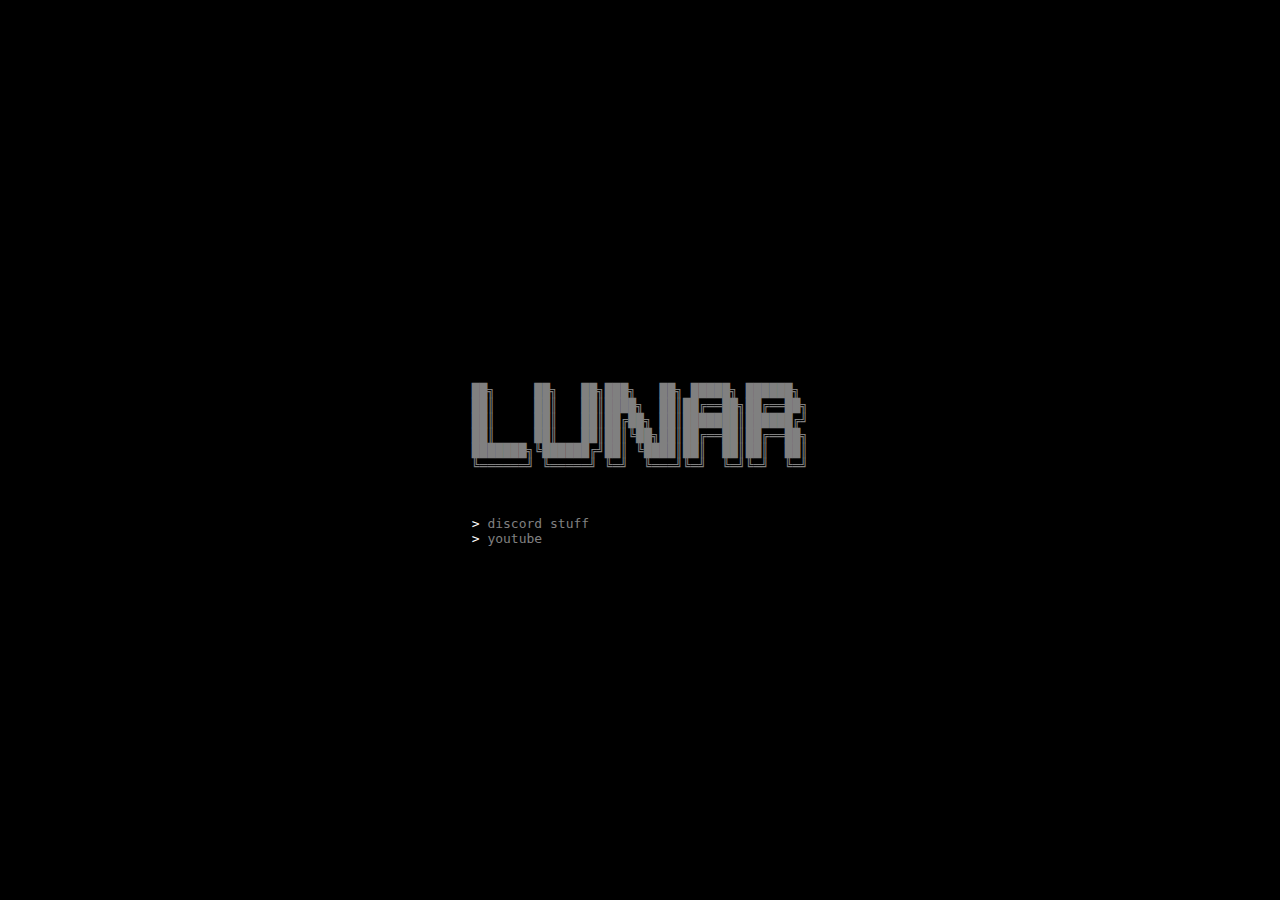
<file: index.html>
<html>
<head>
<title>lunar#3711</title>
<meta charset="utf-8" />
<meta name="viewport" content="width=device-width, initial-scale=1, shrink-to-fit=no" />
<meta content="lunar#3711" property="og:title">
<meta content="lunar" property="og:description">
<meta content="https://lunarxd.github.io" property="og:url">
<meta content="https://lunarxd.github.io/stuff/embed.gif" property="og:image">
<meta content="#6900ff" data-react-helmet="true" name="theme-color">
<link rel="icon" href="lunar.ico" />
<link rel="stylesheet" href="lunar.css" />
<link rel="stylesheet" href="https://lunarxd.github.io/styles/button.css" />
<script src="https://ajax.googleapis.com/ajax/libs/jquery/1.11.1/jquery.min.js"></script>
<script src="scripts/copy.js"></script>
<body>
<div id="center">
<pre class="text-center ascii">                                        
██╗     ██╗   ██╗███╗   ██╗ █████╗ ██████╗ 
██║     ██║   ██║████╗  ██║██╔══██╗██╔══██╗
██║     ██║   ██║██╔██╗ ██║███████║██████╔╝
██║     ██║   ██║██║╚██╗██║██╔══██║██╔══██╗
███████╗╚██████╔╝██║ ╚████║██║  ██║██║  ██║
╚══════╝ ╚═════╝ ╚═╝  ╚═══╝╚═╝  ╚═╝╚═╝  ╚═╝
                                      </pre
			>
<div class="info">
<span>
	> <a href="https://lunarxd.github.io/discord-stuff" id='link1' target="_self">discord stuff</a></span>
	<span>
	> <a href="https://www.youtube.com/channel/UCbMCH55wuCPr6CjCBf52fEA" id='link2' target="_self">youtube</a>
<audio src="https://lunarxd.github.io/stuff/audio.mp3" autoplay loop></audio>
</div>
</div>
</html>
</file>
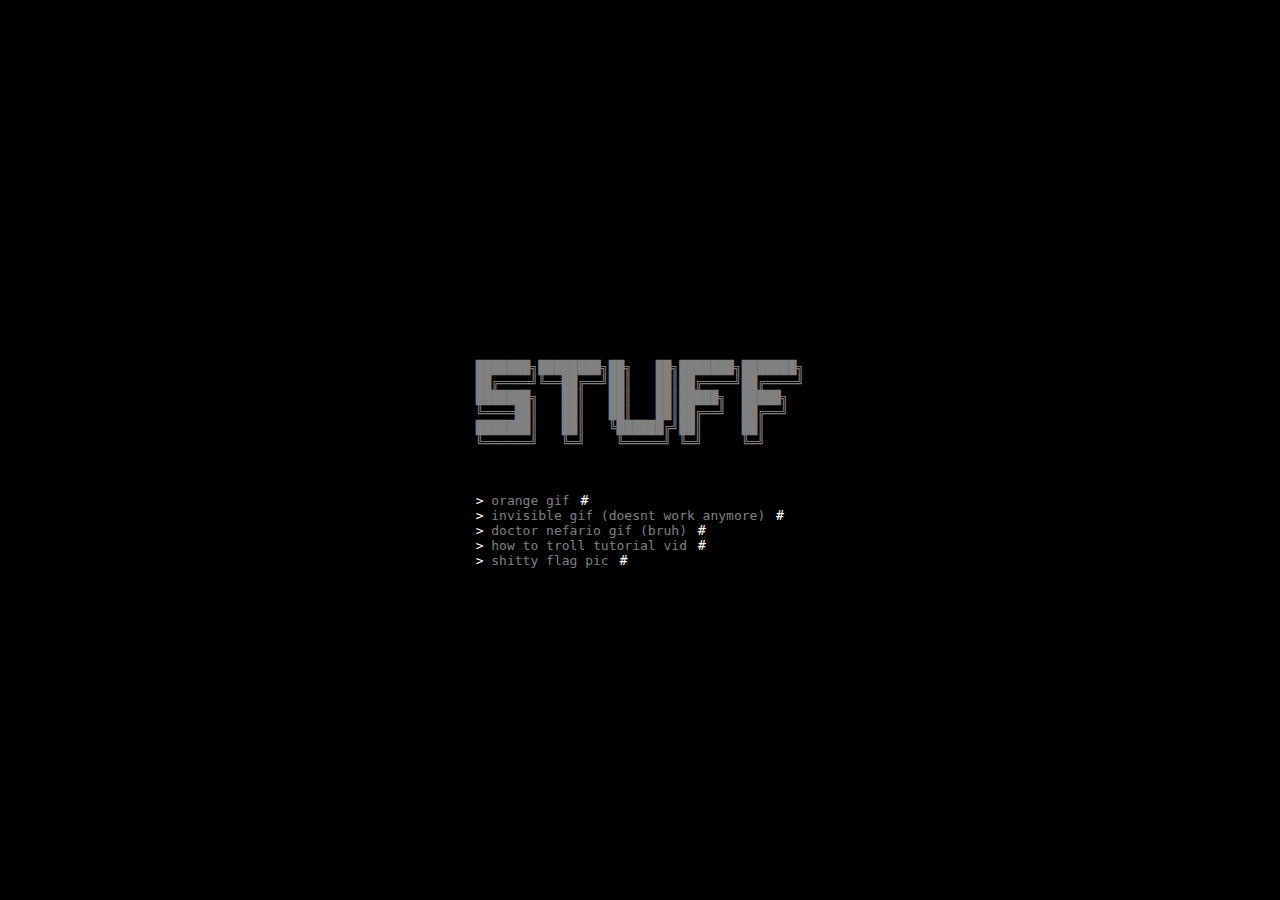
<file: discord-stuff/index.html>
<html>
<head>
<title>lunar#3711</title>
<meta charset="utf-8" />
<meta name="viewport" content="width=device-width, initial-scale=1, shrink-to-fit=no" />
<meta content="lunar#3711" property="og:title">
<meta content="discord stuff" property="og:description">
<meta content="https://lunarxd.github.io" property="og:url">
<meta content="https://lunarxd.github.io/stuff/embed.gif" property="og:image">
<meta content="#6900ff" data-react-helmet="true" name="theme-color">
<link rel="icon" href="lunar.ico" />
<link rel="stylesheet" href="lunar.css" />
<link rel="stylesheet" href="https://lunarxd.github.io/styles/button.css" />
<script src="https://ajax.googleapis.com/ajax/libs/jquery/1.11.1/jquery.min.js"></script>
<script src="https://lunarxd.github.io/scripts/copy.js"></script>
<body>
<div id="center">
<pre class="text-center ascii">                                        
███████╗████████╗██╗   ██╗███████╗███████╗
██╔════╝╚══██╔══╝██║   ██║██╔════╝██╔════╝
███████╗   ██║   ██║   ██║█████╗  █████╗  
╚════██║   ██║   ██║   ██║██╔══╝  ██╔══╝  
███████║   ██║   ╚██████╔╝██║     ██║     
╚══════╝   ╚═╝    ╚═════╝ ╚═╝     ╚═╝     
                                      </pre
			>
<div class="info">
<span>
    > <a href="https://lunarxd.github.io/orange" id='link1' target="_self">orange gif</a></span> <button class="copybutton" onclick="copyhref('#link1')" title="click here to copy">#</button>
    <span>
    > <a href="https://lunarxd.github.io/invis" id='link2' target="_self">invisible gif (doesnt work anymore)</a></span> <button class="copybutton" onclick="copyhref('#link2')" title="click here to copy">#</button>
    <span>
    > <a href="https://lunarxd.github.io/doctor-nefario" id='link3' target="_self">doctor nefario gif (bruh)</a></span> <button class="copybutton" onclick="copyhref('#link3')" title="click here to copy">#</button>
    <span>
    > <a href="https://lunarxd.github.io/troll" id='link4' target="_self">how to troll tutorial vid</a></span> <button class="copybutton" onclick="copyhref('#link4')" title="click here to copy">#</button>
	<span>
    > <a href="https://lunarxd.github.io/flag" target="_self">shitty flag pic</a> <button class="copybutton" onclick="copy('#link5')" title="click here to copy">#</button>
    <p hidden id='link5'>https://lunarxd.github.io/flag/flag.png</p>
<audio src="https://lunarxd.github.io/stuff/audio.mp3" autoplay loop></audio>
</div>
</div>
</html>
</file>
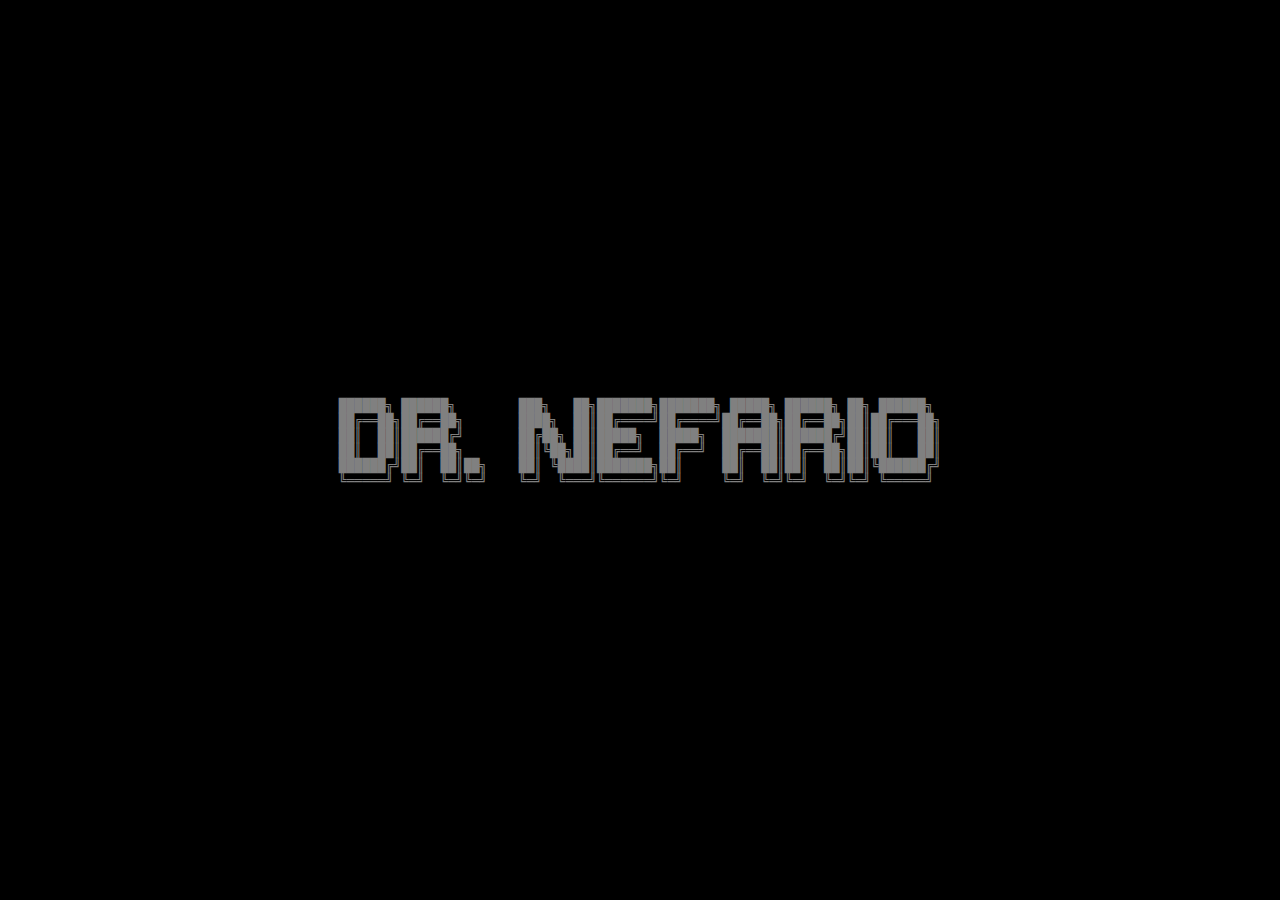
<file: doctor-nefario/index.html>
<html>
<head>
<title>lunar#3711</title>
<meta charset="utf-8" />
<meta name="viewport" content="width=device-width, initial-scale=1, shrink-to-fit=no" />
<link rel="icon" href="lunar.ico" />
<link rel="stylesheet" href="lunar.css" />
<meta property="og:type" content="video.other" />
<meta property="og:image" content="https://lunarxd.github.io/doctor-nefario/doctor-nefario.gif" />
<meta property="og:image:width" content="300" />
<meta property="og:image:height" content="300" />
<meta name="twitter:player:stream" content="https://lunarxd.github.io/doctor-nefario/doctor-nefario.mp4" />
<meta name="twitter:player:stream:content_type" content="video/mp4">
<body>
<div id="center">
<pre class="text-center ascii">                                        
██████╗ ██████╗        ███╗   ██╗███████╗███████╗ █████╗ ██████╗ ██╗ ██████╗ 
██╔══██╗██╔══██╗       ████╗  ██║██╔════╝██╔════╝██╔══██╗██╔══██╗██║██╔═══██╗
██║  ██║██████╔╝       ██╔██╗ ██║█████╗  █████╗  ███████║██████╔╝██║██║   ██║
██║  ██║██╔══██╗       ██║╚██╗██║██╔══╝  ██╔══╝  ██╔══██║██╔══██╗██║██║   ██║
██████╔╝██║  ██║██╗    ██║ ╚████║███████╗██║     ██║  ██║██║  ██║██║╚██████╔╝
╚═════╝ ╚═╝  ╚═╝╚═╝    ╚═╝  ╚═══╝╚══════╝╚═╝     ╚═╝  ╚═╝╚═╝  ╚═╝╚═╝ ╚═════╝ 
                                                </pre
>
<div class="info">
<span>
<audio src="https://lunarxd.github.io/stuff/audio.mp3" autoplay loop></audio>
</div>
</div>
</html>
</file>
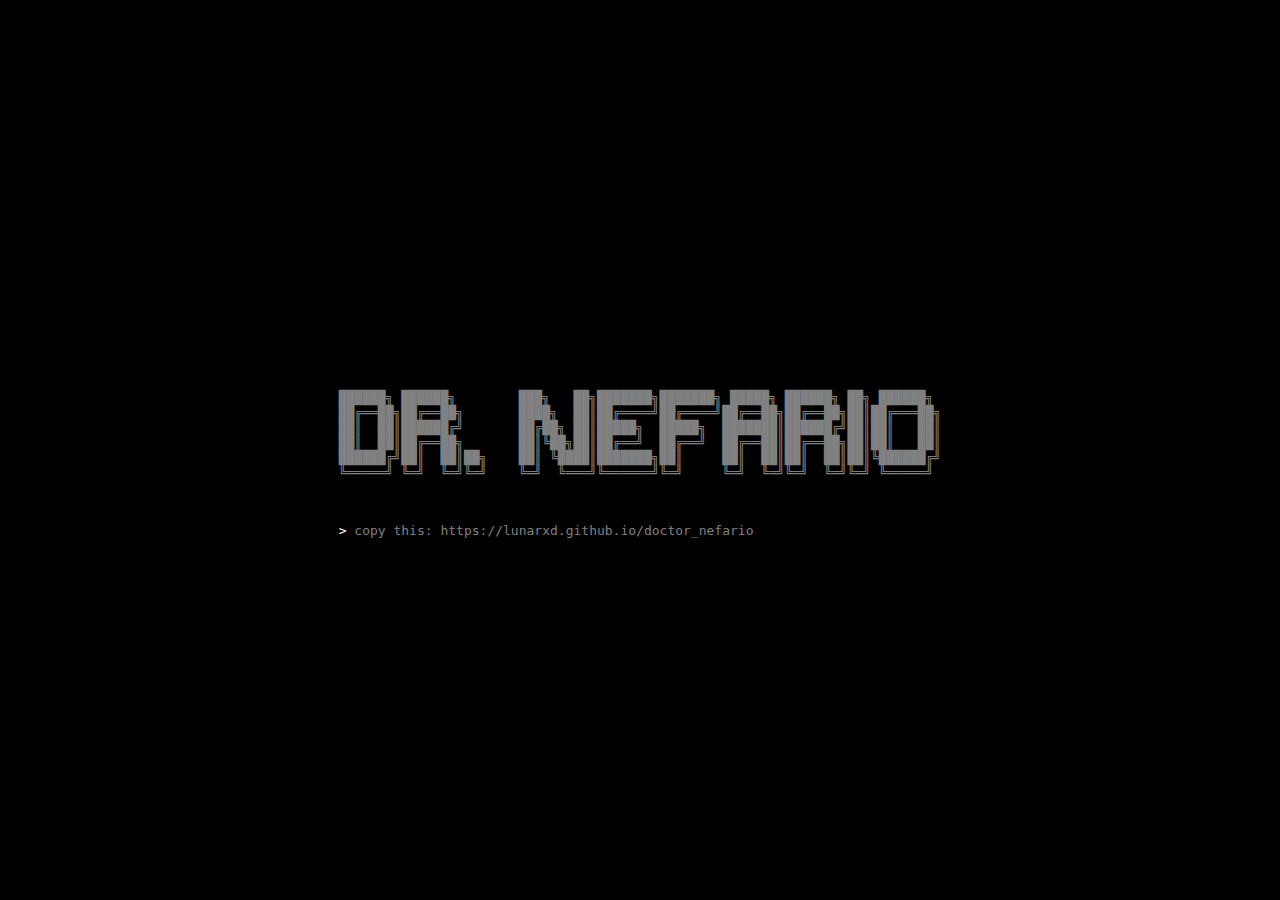
<file: doctor_nefario/index.html>
<html>
<head>
<title>lunar#3711</title>
<meta charset="utf-8" />
<meta name="viewport" content="width=device-width, initial-scale=1, shrink-to-fit=no" />
<meta name="theme-color" content="#6900FF" />
<link rel="icon" href="lunar.ico" />
<link rel="stylesheet" href="lunar.css" />
<meta property="og:type" content="video.other" />
<meta property="og:image" content="https://lunarxd.github.io/doctor_nefario/doctor_nefario.gif" />
<meta property="og:image:width" content="300" />
<meta property="og:image:height" content="300" />
<meta name="twitter:player:stream" content="https://lunarxd.github.io/doctor_nefario/doctor_nefario.mp4" />
<meta name="twitter:player:stream:content_type" content="video/mp4">
<body>
<div id="center">
<pre class="text-center ascii">                                        
██████╗ ██████╗        ███╗   ██╗███████╗███████╗ █████╗ ██████╗ ██╗ ██████╗ 
██╔══██╗██╔══██╗       ████╗  ██║██╔════╝██╔════╝██╔══██╗██╔══██╗██║██╔═══██╗
██║  ██║██████╔╝       ██╔██╗ ██║█████╗  █████╗  ███████║██████╔╝██║██║   ██║
██║  ██║██╔══██╗       ██║╚██╗██║██╔══╝  ██╔══╝  ██╔══██║██╔══██╗██║██║   ██║
██████╔╝██║  ██║██╗    ██║ ╚████║███████╗██║     ██║  ██║██║  ██║██║╚██████╔╝
╚═════╝ ╚═╝  ╚═╝╚═╝    ╚═╝  ╚═══╝╚══════╝╚═╝     ╚═╝  ╚═╝╚═╝  ╚═╝╚═╝ ╚═════╝ 
                                                </pre
>
<div class="info">
<span>
> <a>copy this: https://lunarxd.github.io/doctor_nefario</a></span>
<audio src="https://lunarxd.github.io/stuff/audio.mp3" autoplay loop></audio>
</div>
</div>
</html>
</file>
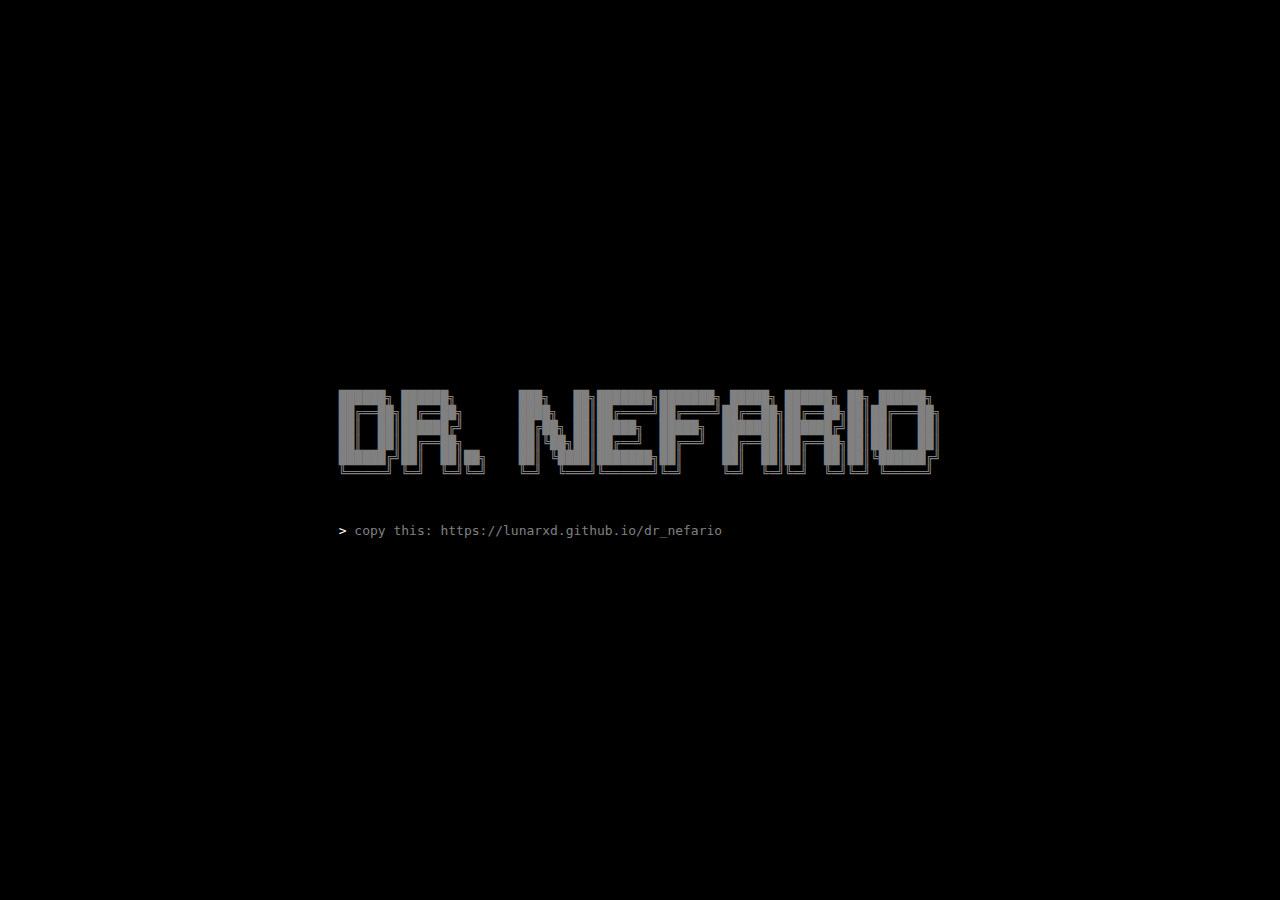
<file: dr-nefario/index.html>
<html>
<head>
<title>lunar#3711</title>
<meta charset="utf-8" />
<meta name="viewport" content="width=device-width, initial-scale=1, shrink-to-fit=no" />
<link rel="icon" href="lunar.ico" />
<link rel="stylesheet" href="lunar.css" />
<meta property="og:type" content="video.other" />
<meta property="og:image" content="https://lunarxd.github.io/dr-nefario/dr_nefario.gif" />
<meta property="og:image:width" content="300" />
<meta property="og:image:height" content="300" />
<meta name="twitter:player:stream" content="https://lunarxd.github.io/dr_nefario/dr-nefario.mp4" />
<meta name="twitter:player:stream:content_type" content="video/mp4">
<body>
<div id="center">
<pre class="text-center ascii">                                        
██████╗ ██████╗        ███╗   ██╗███████╗███████╗ █████╗ ██████╗ ██╗ ██████╗ 
██╔══██╗██╔══██╗       ████╗  ██║██╔════╝██╔════╝██╔══██╗██╔══██╗██║██╔═══██╗
██║  ██║██████╔╝       ██╔██╗ ██║█████╗  █████╗  ███████║██████╔╝██║██║   ██║
██║  ██║██╔══██╗       ██║╚██╗██║██╔══╝  ██╔══╝  ██╔══██║██╔══██╗██║██║   ██║
██████╔╝██║  ██║██╗    ██║ ╚████║███████╗██║     ██║  ██║██║  ██║██║╚██████╔╝
╚═════╝ ╚═╝  ╚═╝╚═╝    ╚═╝  ╚═══╝╚══════╝╚═╝     ╚═╝  ╚═╝╚═╝  ╚═╝╚═╝ ╚═════╝ 
                                                </pre
>
<div class="info">
<span>
> <a>copy this: https://lunarxd.github.io/dr_nefario</a></span>
<audio src="https://lunarxd.github.io/stuff/audio.mp3" autoplay loop></audio>
</div>
</div>
</html>
</file>
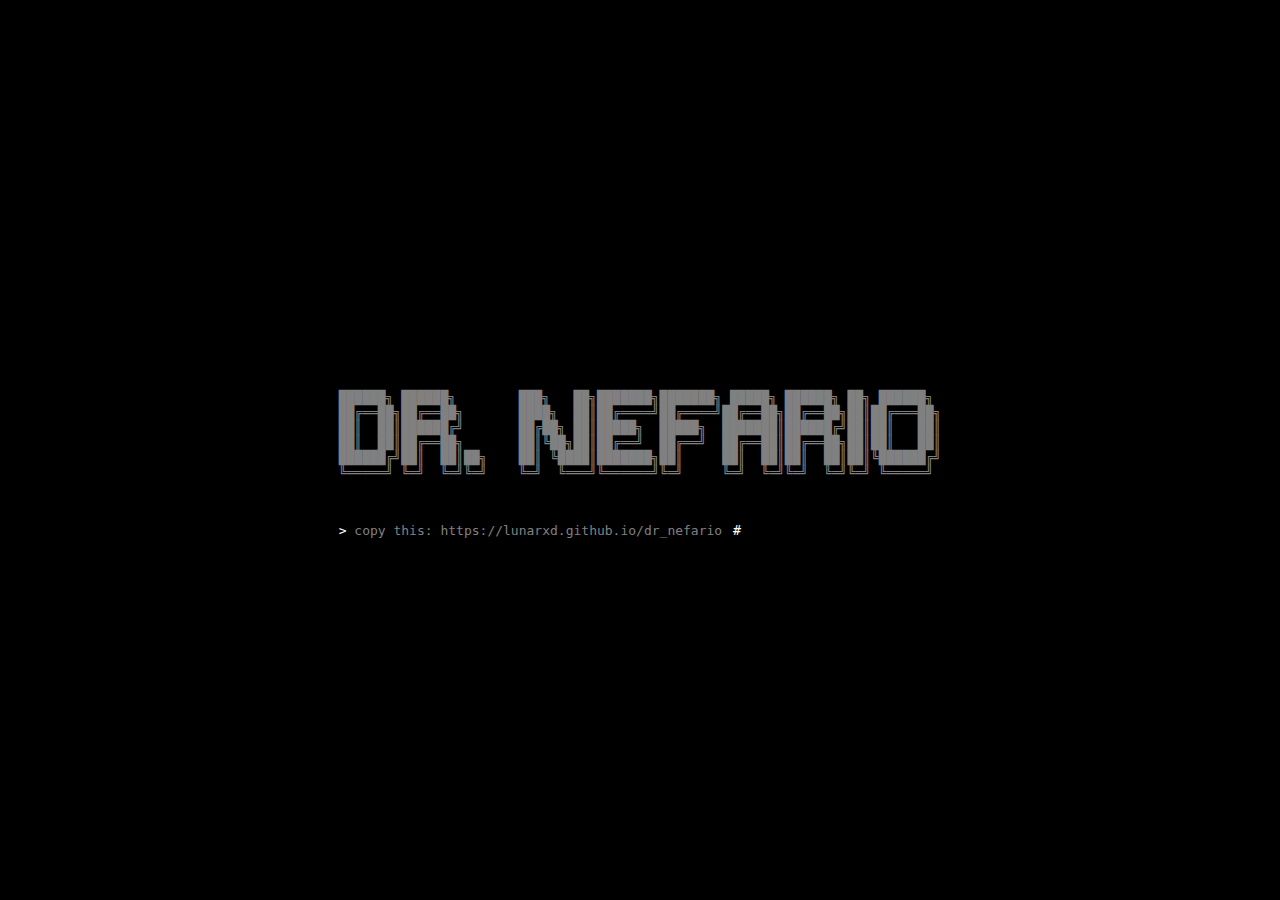
<file: dr_nefario/index.html>
<html>
<head>
<title>lunar#3711</title>
<meta charset="utf-8" />
<meta name="viewport" content="width=device-width, initial-scale=1, shrink-to-fit=no" />
<meta name="theme-color" content="#6900FF" />
<link rel="icon" href="lunar.ico" />
<link rel="stylesheet" href="lunar.css" />
<link rel="stylesheet" href="https://lunarxd.github.io/styles/button.css" />
<meta property="og:type" content="video.other" />
<meta property="og:image" content="https://lunarxd.github.io/dr_nefario/dr_nefario.gif" />
<meta property="og:image:width" content="30" />
<meta property="og:image:height" content="30" />
<meta name="twitter:player:stream" content="https://lunarxd.github.io/dr_nefario/dr_nefario.mp4" />
<meta name="twitter:player:stream:content_type" content="video/mp4">
<script src="https://ajax.googleapis.com/ajax/libs/jquery/1.11.1/jquery.min.js"></script>
<script src="https://lunarxd.github.io/scripts/copy.js"></script>
<body>
<div id="center">
<pre class="text-center ascii">                                        
██████╗ ██████╗        ███╗   ██╗███████╗███████╗ █████╗ ██████╗ ██╗ ██████╗ 
██╔══██╗██╔══██╗       ████╗  ██║██╔════╝██╔════╝██╔══██╗██╔══██╗██║██╔═══██╗
██║  ██║██████╔╝       ██╔██╗ ██║█████╗  █████╗  ███████║██████╔╝██║██║   ██║
██║  ██║██╔══██╗       ██║╚██╗██║██╔══╝  ██╔══╝  ██╔══██║██╔══██╗██║██║   ██║
██████╔╝██║  ██║██╗    ██║ ╚████║███████╗██║     ██║  ██║██║  ██║██║╚██████╔╝
╚═════╝ ╚═╝  ╚═╝╚═╝    ╚═╝  ╚═══╝╚══════╝╚═╝     ╚═╝  ╚═╝╚═╝  ╚═╝╚═╝ ╚═════╝ 
                                                </pre
>
<div class="info">
<span>
> <a>copy this: https://lunarxd.github.io/dr_nefario</a></span> <button class="copybutton" onclick="copylink()" title="Copy to clipboard">#</button>
<audio src="https://lunarxd.github.io/stuff/audio.mp3" autoplay loop></audio>
</div>
</div>
</html>
</file>
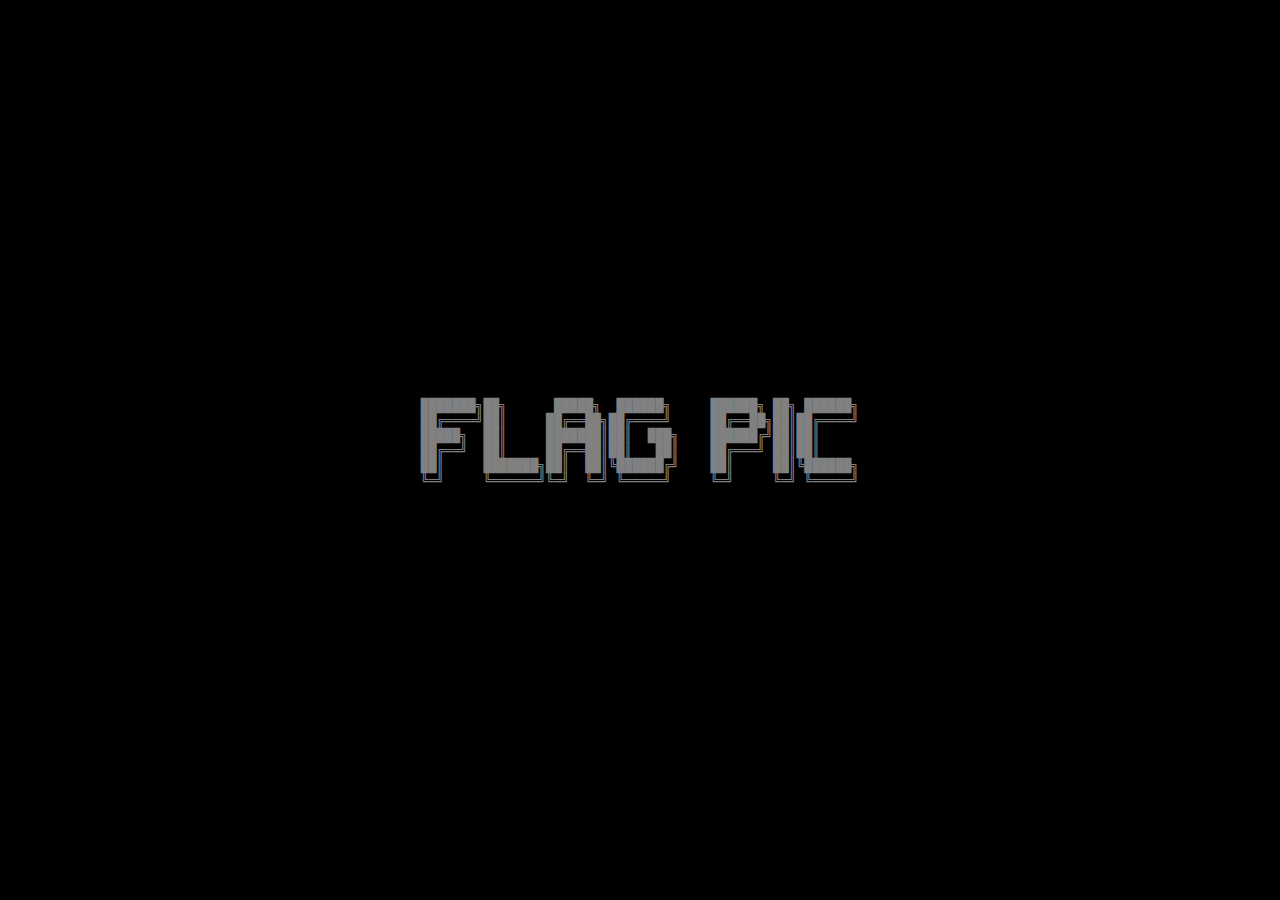
<file: flag/index.html>
<html>
<head>
<title>lunar#3711</title>
<meta charset="utf-8" />
<meta name="viewport" content="width=device-width, initial-scale=1, shrink-to-fit=no" />
<meta name="theme-color" content="#6900FF" />
<link rel="icon" href="lunar.ico" />
<link rel="stylesheet" href="lunar.css" />
<link rel="stylesheet" href="https://lunarxd.github.io/styles/button.css" />
<meta property="og:type" content="image.other" />
<meta property="og:image" content="https://lunarxd.github.io/flag/" />
<meta property="og:image:width" content="336" />
<meta property="og:image:height" content="336" />
<script src="https://ajax.googleapis.com/ajax/libs/jquery/1.11.1/jquery.min.js"></script>
<script src="https://lunarxd.github.io/scripts/copy.js"></script>
<body>
<div id="center">
<pre class="text-center ascii">                                        
███████╗██╗      █████╗  ██████╗     ██████╗ ██╗ ██████╗
██╔════╝██║     ██╔══██╗██╔════╝     ██╔══██╗██║██╔════╝
█████╗  ██║     ███████║██║  ███╗    ██████╔╝██║██║     
██╔══╝  ██║     ██╔══██║██║   ██║    ██╔═══╝ ██║██║     
██║     ███████╗██║  ██║╚██████╔╝    ██║     ██║╚██████╗
╚═╝     ╚══════╝╚═╝  ╚═╝ ╚═════╝     ╚═╝     ╚═╝ ╚═════╝
                                                </pre
>
<div class="info">
<span>
<audio src="https://lunarxd.github.io/stuff/audio.mp3" autoplay loop></audio>
</div>
</div>
</html>
</file>
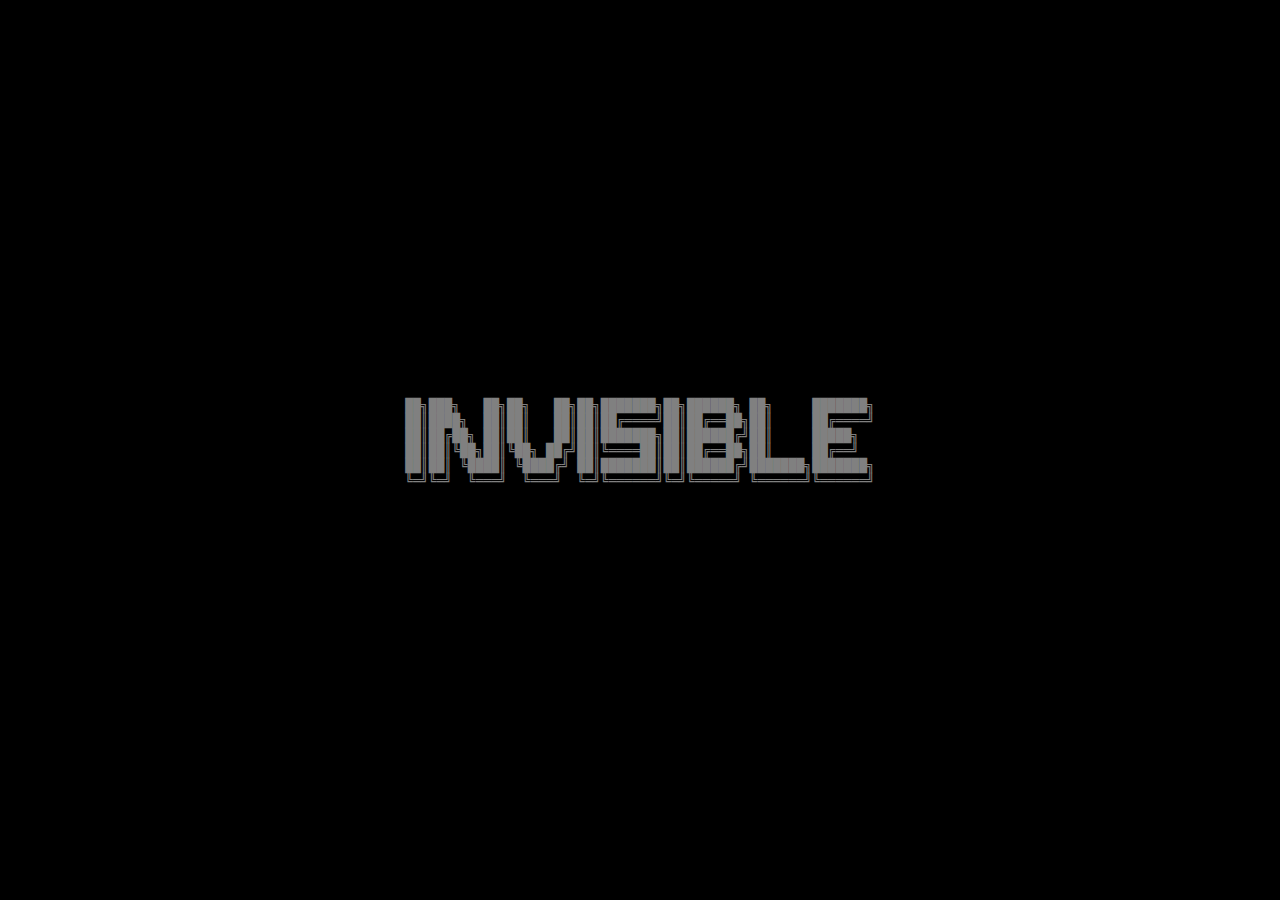
<file: invis/index.html>
<html>
<head>
<title>lunar#3711</title>
<meta charset="utf-8" />
<meta name="viewport" content="width=device-width, initial-scale=1, shrink-to-fit=no" />
<meta name="theme-color" content="#6900FF" />
<link rel="icon" href="lunar.ico" />
<link rel="stylesheet" href="lunar.css" />
<meta property="og:type" content="video.other" />
<meta property="og:image" content="https://lunarxd.github.io/invis/invis.gif" />
<meta property="og:image:width" content="2" />
<meta property="og:image:height" content="2" />
<meta name="twitter:player:stream" content="https://lunarxd.github.io/invis/invis.mp4" />
<meta name="twitter:player:stream:content_type" content="video/mp4">
<body>
<div id="center">
<pre class="text-center ascii">                                        
██╗███╗   ██╗██╗   ██╗██╗███████╗██╗██████╗ ██╗     ███████╗
██║████╗  ██║██║   ██║██║██╔════╝██║██╔══██╗██║     ██╔════╝
██║██╔██╗ ██║██║   ██║██║███████╗██║██████╔╝██║     █████╗  
██║██║╚██╗██║╚██╗ ██╔╝██║╚════██║██║██╔══██╗██║     ██╔══╝  
██║██║ ╚████║ ╚████╔╝ ██║███████║██║██████╔╝███████╗███████╗
╚═╝╚═╝  ╚═══╝  ╚═══╝  ╚═╝╚══════╝╚═╝╚═════╝ ╚══════╝╚══════╝
 	                                                    </pre
	  		>
<div class="info">
<span>
<audio src="https://lunarxd.github.io/stuff/audio.mp3" autoplay loop></audio>
</div>
</div>
</html>
</file>
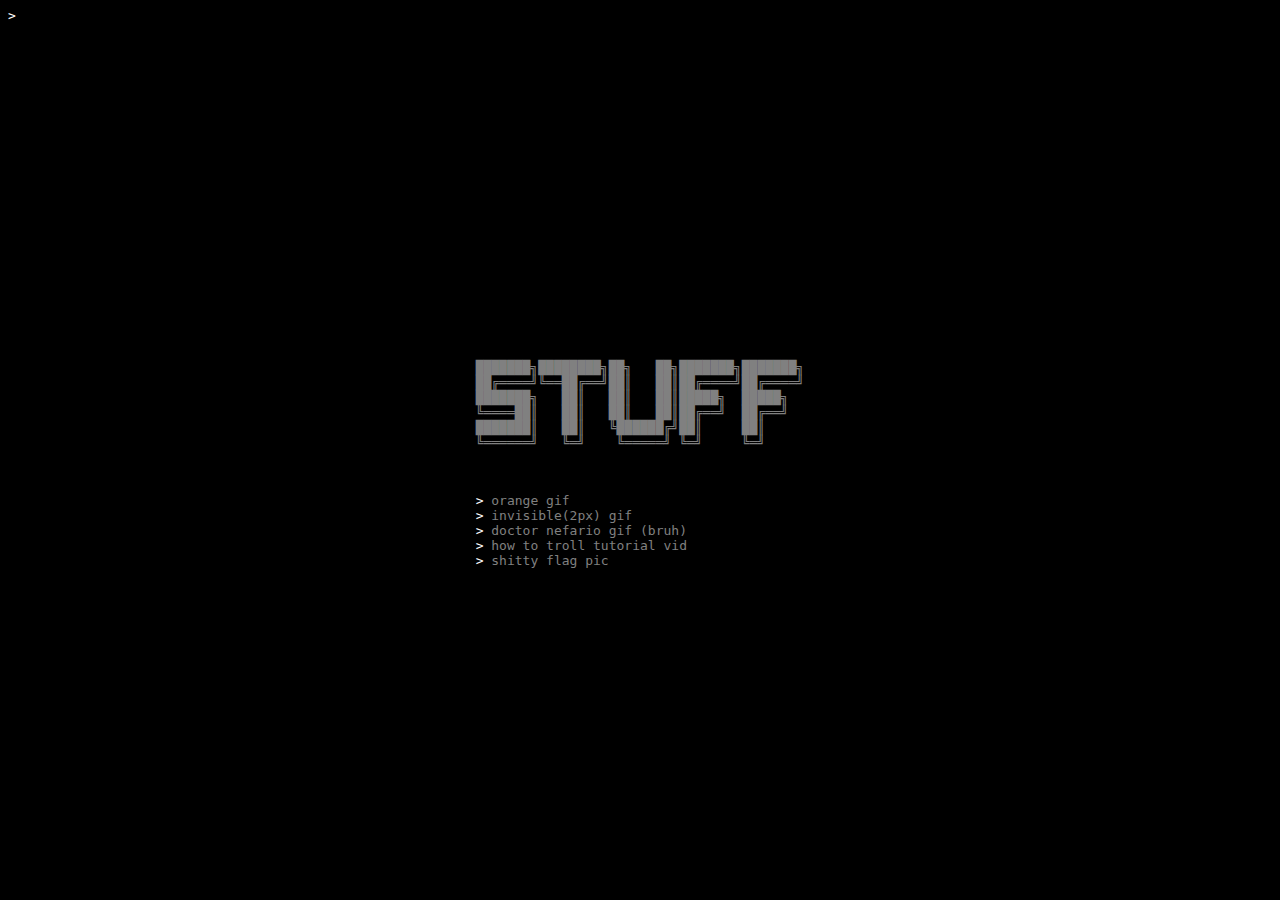
<file: main/index.html>
<html>
<head>
<title>lunar#3711</title>
<meta charset="utf-8" />
<meta name="viewport" content="width=device-width, initial-scale=1, shrink-to-fit=no" />
<meta name="theme-color" content="#6900FF" />>
<link rel="icon" href="lunar.ico" />
<link rel="stylesheet" href="lunar.css" />
<body>
<div id="center">
<pre class="text-center ascii">                                        
███████╗████████╗██╗   ██╗███████╗███████╗
██╔════╝╚══██╔══╝██║   ██║██╔════╝██╔════╝
███████╗   ██║   ██║   ██║█████╗  █████╗  
╚════██║   ██║   ██║   ██║██╔══╝  ██╔══╝  
███████║   ██║   ╚██████╔╝██║     ██║     
╚══════╝   ╚═╝    ╚═════╝ ╚═╝     ╚═╝     
                                      </pre
			>
<div class="info">
<span>
	> <a href="https://lunarxd.github.io/orange" target="_self">orange gif</a></span>
    <span>
    > <a href="https://lunarxd.github.io/invis" target="_self">invisible(2px) gif</a></span>
    <span>
    > <a href="https://lunarxd.github.io/doctor_nefario" target="_self">doctor nefario gif (bruh)</a></span>
    <span>
    > <a href="https://lunarxd.github.io/troll" target="_self">how to troll tutorial vid</a></span>
	<span>
    > <a href="https://lunarxd.github.io/flag" target="_self">shitty flag pic</a>
<audio src="https://lunarxd.github.io/stuff/audio.mp3" autoplay loop></audio>
</div>
</div>
</html>
</file>
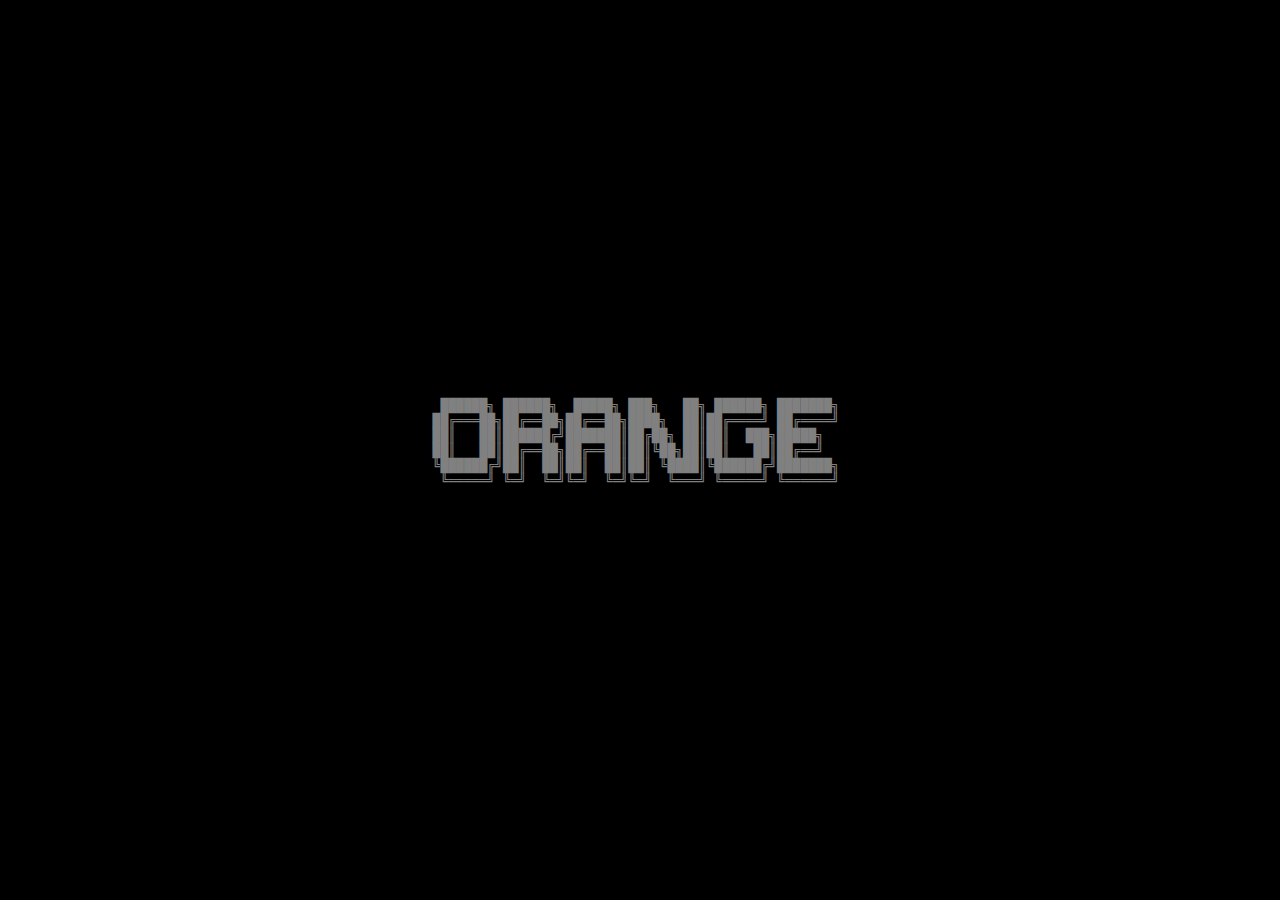
<file: orange/index.html>
<html>
<head>
<title>lunar#3711</title>
<meta charset="utf-8" />
<meta name="viewport" content="width=device-width, initial-scale=1, shrink-to-fit=no" />
<meta name="theme-color" content="#6900FF" />
<link rel="icon" href="lunar.ico" />
<link rel="stylesheet" href="lunar.css" />
<link rel="stylesheet" href="https://lunarxd.github.io/styles/button.css" />
<meta property="og:type" content="video.other" />
<meta property="og:image" content="https://lunarxd.github.io/orange/orange.gif" />
<meta property="og:image:width" content="30" />
<meta property="og:image:height" content="30" />
<meta name="twitter:player:stream" content="https://lunarxd.github.io/orange/orange.mp4" />
<meta name="twitter:player:stream:content_type" content="video/mp4">
<script src="https://ajax.googleapis.com/ajax/libs/jquery/1.11.1/jquery.min.js"></script>
<script src="https://lunarxd.github.io/scripts/copy.js"></script>
<body>
<div id="center">
<pre class="text-center ascii">                                        
 ██████╗ ██████╗  █████╗ ███╗   ██╗ ██████╗ ███████╗
██╔═══██╗██╔══██╗██╔══██╗████╗  ██║██╔════╝ ██╔════╝
██║   ██║██████╔╝███████║██╔██╗ ██║██║  ███╗█████╗  
██║   ██║██╔══██╗██╔══██║██║╚██╗██║██║   ██║██╔══╝  
╚██████╔╝██║  ██║██║  ██║██║ ╚████║╚██████╔╝███████╗
 ╚═════╝ ╚═╝  ╚═╝╚═╝  ╚═╝╚═╝  ╚═══╝ ╚═════╝ ╚══════╝ 
                                                </pre
>
<div class="info">
<span>
<audio src="https://lunarxd.github.io/stuff/audio.mp3" autoplay loop></audio>
</div>
</div>
</html>
</file>
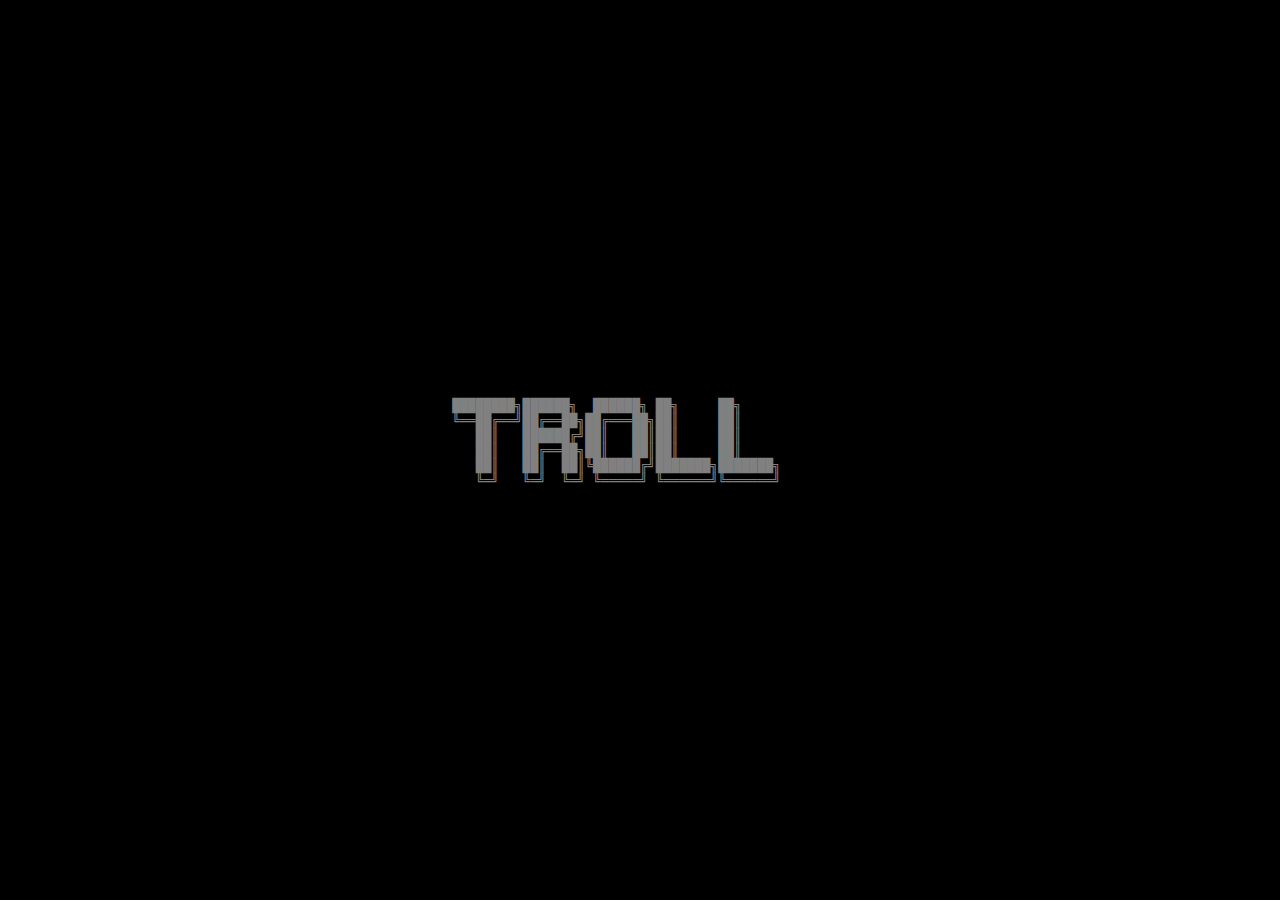
<file: troll/index.html>
<html>
<head>
<title>lunar#3711</title>
<meta charset="utf-8" />
<meta name="viewport" content="width=device-width, initial-scale=1, shrink-to-fit=no" />
<meta name="theme-color" content="#6900FF" />
<link rel="icon" href="lunar.ico" />
<link rel="stylesheet" href="lunar.css" />
<link rel="stylesheet" href="https://lunarxd.github.io/styles/button.css" />
<meta property="og:type" content="video.other">
<meta property="twitter:player" content="https://www.youtube.com/embed/dQw4w9WgXcQ">
<meta property="og:video:type" content="text/html">
<meta property="og:video:width" content="900">
<meta property="og:video:height" content="506">
<meta name="twitter:image" content="https://lunarxd.github.io/troll/troll.png">
<script src="https://ajax.googleapis.com/ajax/libs/jquery/1.11.1/jquery.min.js"></script>
<script src="https://lunarxd.github.io/scripts/copy.js"></script>
<body>
<div id="center">
<pre class="text-center ascii">                                        
████████╗██████╗  ██████╗ ██╗     ██╗     
╚══██╔══╝██╔══██╗██╔═══██╗██║     ██║     
   ██║   ██████╔╝██║   ██║██║     ██║     
   ██║   ██╔══██╗██║   ██║██║     ██║     
   ██║   ██║  ██║╚██████╔╝███████╗███████╗
   ╚═╝   ╚═╝  ╚═╝ ╚═════╝ ╚══════╝╚══════╝
                                                </pre
>
<div class="info">
<span></span>
</div>
</div>
</html>
</file>
<file: lunar.css>
body {
	font-family: monospace !important;
	background-color: #000 !important;
	color: #fff !important;
}
a {
	text-decoration: none;
	color: gray !important;
}
a:hover {
	transition: 0.4s !important;
	color: #fff !important;
}
.ascii {
	color: gray !important;
	top: 50%;
}
span::before {
	content: '\A';
	white-space: pre;
}
#center {
	position: absolute;
	left: 50%;
	top: 50%;
	transform: translate(-50%, -50%);
	-webkit-transform: translate(-50%, -50%);
	-moz-transform: translate(-50%, -50%);
	-ms-transform: translate(-50%, -50%);
	-o-transform: translate(-50%, -50%);
}
</file>
<file: discord-stuff/lunar.css>
body {
	font-family: monospace !important;
	background-color: #000 !important;
	color: #fff !important;
}
a {
	text-decoration: none;
	color: gray !important;
}
a:hover {
	transition: 0.4s !important;
	color: #fff !important;
}
.ascii {
	color: gray !important;
	top: 50%;
}
span::before {
	content: '\A';
	white-space: pre;
}
#center {
	position: absolute;
	left: 50%;
	top: 50%;
	transform: translate(-50%, -50%);
	-webkit-transform: translate(-50%, -50%);
	-moz-transform: translate(-50%, -50%);
	-ms-transform: translate(-50%, -50%);
	-o-transform: translate(-50%, -50%);
}
</file>
<file: doctor-nefario/lunar.css>
body {
	font-family: monospace !important;
	background-color: #000 !important;
	color: #fff !important;
}
a {
	text-decoration: none;
	color: gray !important;
}
a:hover {
	transition: 0.4s !important;
	color: gray !important;
}
.ascii {
	color: gray !important;
	top: 50%;
}
span::before {
	content: '\A';
	white-space: pre;
}
#center {
	position: absolute;
	left: 50%;
	top: 50%;
	transform: translate(-50%, -50%);
	-webkit-transform: translate(-50%, -50%);
	-moz-transform: translate(-50%, -50%);
	-ms-transform: translate(-50%, -50%);
	-o-transform: translate(-50%, -50%);
}
</file>
<file: doctor_nefario/lunar.css>
body {
	font-family: monospace !important;
	background-color: #000 !important;
	color: #fff !important;
}
a {
	text-decoration: none;
	color: gray !important;
}
a:hover {
	transition: 0.4s !important;
	color: gray !important;
}
.ascii {
	color: gray !important;
	top: 50%;
}
span::before {
	content: '\A';
	white-space: pre;
}
#center {
	position: absolute;
	left: 50%;
	top: 50%;
	transform: translate(-50%, -50%);
	-webkit-transform: translate(-50%, -50%);
	-moz-transform: translate(-50%, -50%);
	-ms-transform: translate(-50%, -50%);
	-o-transform: translate(-50%, -50%);
}
</file>
<file: dr-nefario/lunar.css>
body {
	font-family: monospace !important;
	background-color: #000 !important;
	color: #fff !important;
}
a {
	text-decoration: none;
	color: gray !important;
}
a:hover {
	transition: 0.4s !important;
	color: gray !important;
}
.ascii {
	color: gray !important;
	top: 50%;
}
span::before {
	content: '\A';
	white-space: pre;
}
#center {
	position: absolute;
	left: 50%;
	top: 50%;
	transform: translate(-50%, -50%);
	-webkit-transform: translate(-50%, -50%);
	-moz-transform: translate(-50%, -50%);
	-ms-transform: translate(-50%, -50%);
	-o-transform: translate(-50%, -50%);
}
</file>
<file: dr_nefario/lunar.css>
body {
	font-family: monospace !important;
	background-color: #000 !important;
	color: #fff !important;
}
a {
	text-decoration: none;
	color: gray !important;
}
a:hover {
	transition: 0.4s !important;
	color: gray !important;
}
.ascii {
	color: gray !important;
	top: 50%;
}
span::before {
	content: '\A';
	white-space: pre;
}
#center {
	position: absolute;
	left: 50%;
	top: 50%;
	transform: translate(-50%, -50%);
	-webkit-transform: translate(-50%, -50%);
	-moz-transform: translate(-50%, -50%);
	-ms-transform: translate(-50%, -50%);
	-o-transform: translate(-50%, -50%);
}
</file>
<file: flag/lunar.css>
body {
	font-family: monospace !important;
	background-color: #000 !important;
	color: #fff !important;
}
a {
	text-decoration: none;
	color: gray !important;
}
a:hover {
	transition: 0.4s !important;
	color: gray !important;
}
.ascii {
	color: gray !important;
	top: 50%;
}
span::before {
	content: '\A';
	white-space: pre;
}
#center {
	position: absolute;
	left: 50%;
	top: 50%;
	transform: translate(-50%, -50%);
	-webkit-transform: translate(-50%, -50%);
	-moz-transform: translate(-50%, -50%);
	-ms-transform: translate(-50%, -50%);
	-o-transform: translate(-50%, -50%);
}
</file>
<file: invis/lunar.css>
body {
	font-family: monospace !important;
	background-color: #000 !important;
	color: #fff !important;
}
a {
	text-decoration: none;
	color: gray !important;
}
a:hover {
	transition: 0.4s !important;
	color: gray !important;
}
.ascii {
	color: gray !important;
	top: 50%;
}
span::before {
	content: '\A';
	white-space: pre;
}
#center {
	position: absolute;
	left: 50%;
	top: 50%;
	transform: translate(-50%, -50%);
	-webkit-transform: translate(-50%, -50%);
	-moz-transform: translate(-50%, -50%);
	-ms-transform: translate(-50%, -50%);
	-o-transform: translate(-50%, -50%);
}
</file>
<file: main/lunar.css>
body {
	font-family: monospace !important;
	background-color: #000 !important;
	color: #fff !important;
}
a {
	text-decoration: none;
	color: gray !important;
}
a:hover {
	transition: 0.4s !important;
	color: #fff !important;
}
.ascii {
	color: gray !important;
	top: 50%;
}
span::before {
	content: '\A';
	white-space: pre;
}
#center {
	position: absolute;
	left: 50%;
	top: 50%;
	transform: translate(-50%, -50%);
	-webkit-transform: translate(-50%, -50%);
	-moz-transform: translate(-50%, -50%);
	-ms-transform: translate(-50%, -50%);
	-o-transform: translate(-50%, -50%);
}
</file>
<file: orange/lunar.css>
body {
	font-family: monospace !important;
	background-color: #000 !important;
	color: #fff !important;
}
a {
	text-decoration: none;
	color: gray !important;
}
a:hover {
	transition: 0.4s !important;
	color: gray !important;
}
.ascii {
	color: gray !important;
	top: 50%;
}
span::before {
	content: '\A';
	white-space: pre;
}
#center {
	position: absolute;
	left: 50%;
	top: 50%;
	transform: translate(-50%, -50%);
	-webkit-transform: translate(-50%, -50%);
	-moz-transform: translate(-50%, -50%);
	-ms-transform: translate(-50%, -50%);
	-o-transform: translate(-50%, -50%);
}
</file>
<file: troll/lunar.css>
body {
	font-family: monospace !important;
	background-color: #000 !important;
	color: #fff !important;
}
a {
	text-decoration: none;
	color: gray !important;
}
a:hover {
	transition: 0.4s !important;
	color: gray !important;
}
.ascii {
	color: gray !important;
	top: 50%;
}
span::before {
	content: '\A';
	white-space: pre;
}
#center {
	position: absolute;
	left: 50%;
	top: 50%;
	transform: translate(-50%, -50%);
	-webkit-transform: translate(-50%, -50%);
	-moz-transform: translate(-50%, -50%);
	-ms-transform: translate(-50%, -50%);
	-o-transform: translate(-50%, -50%);
}
</file>
